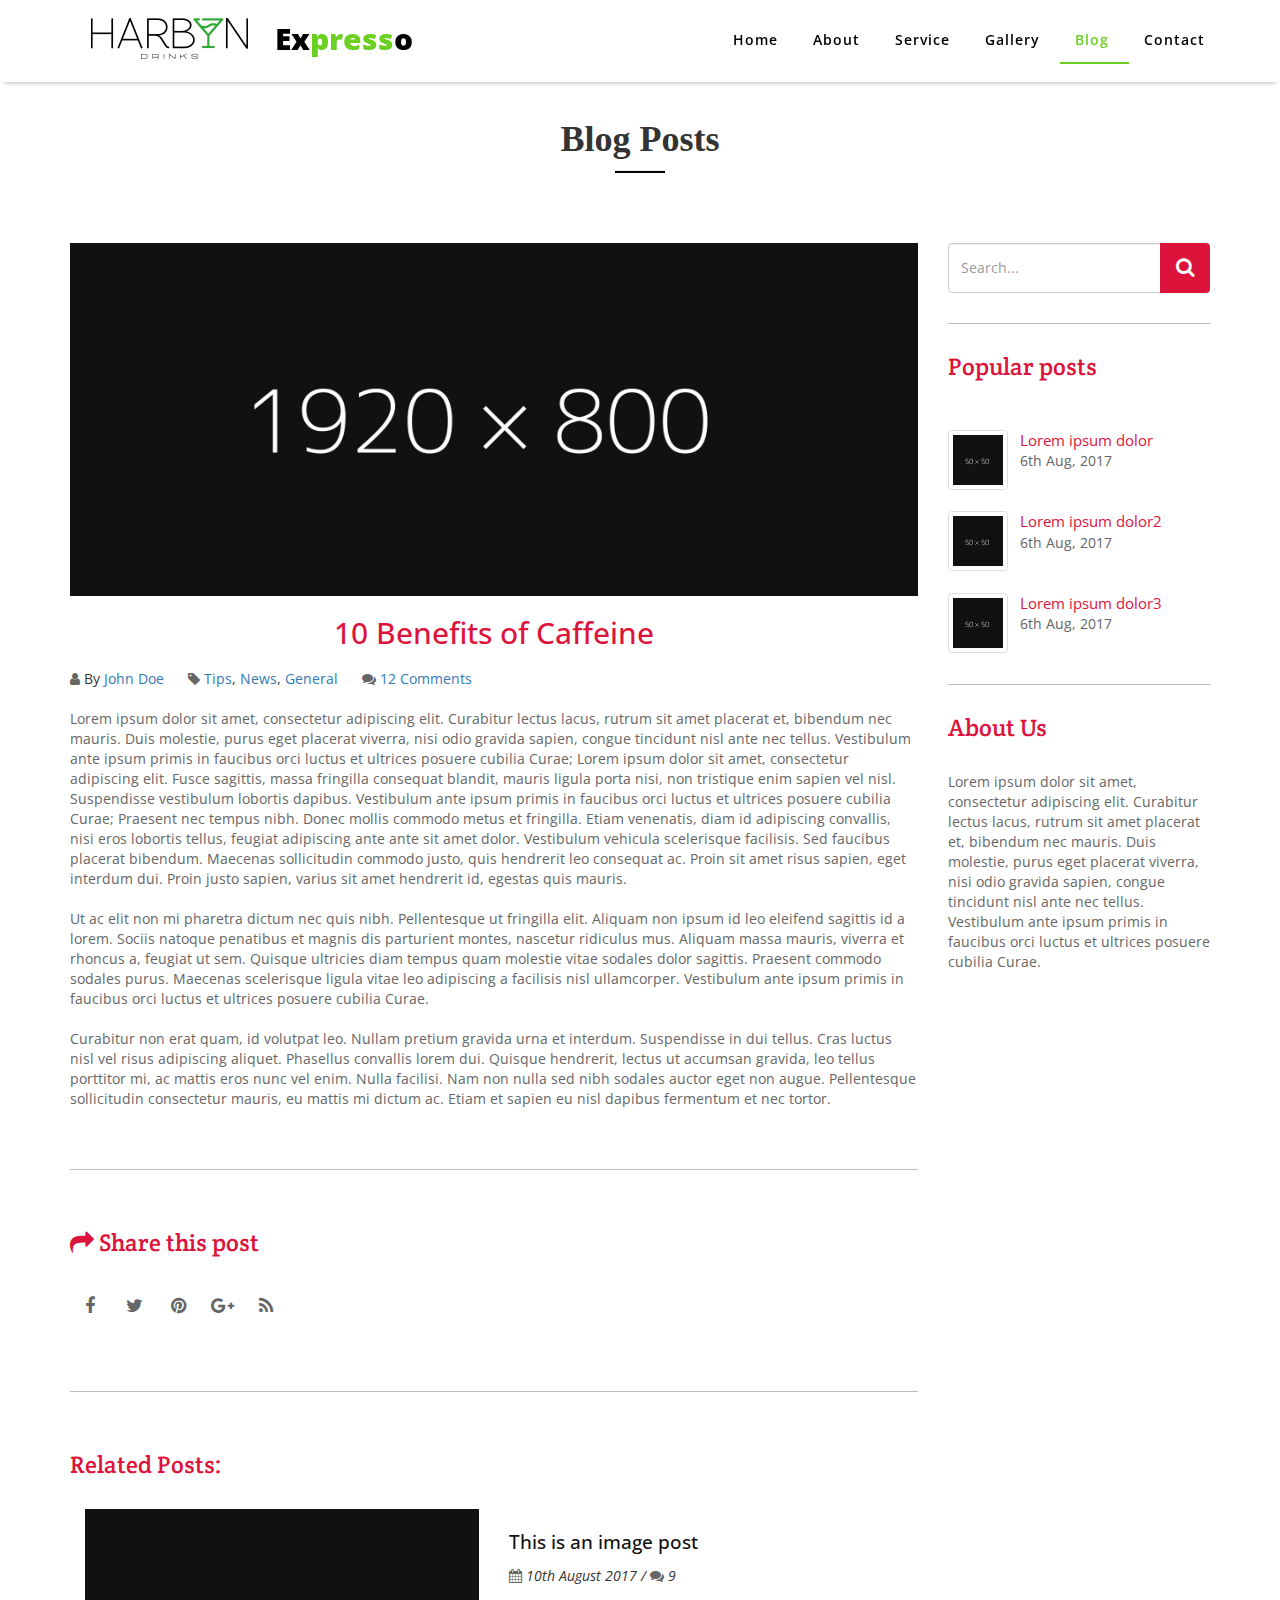
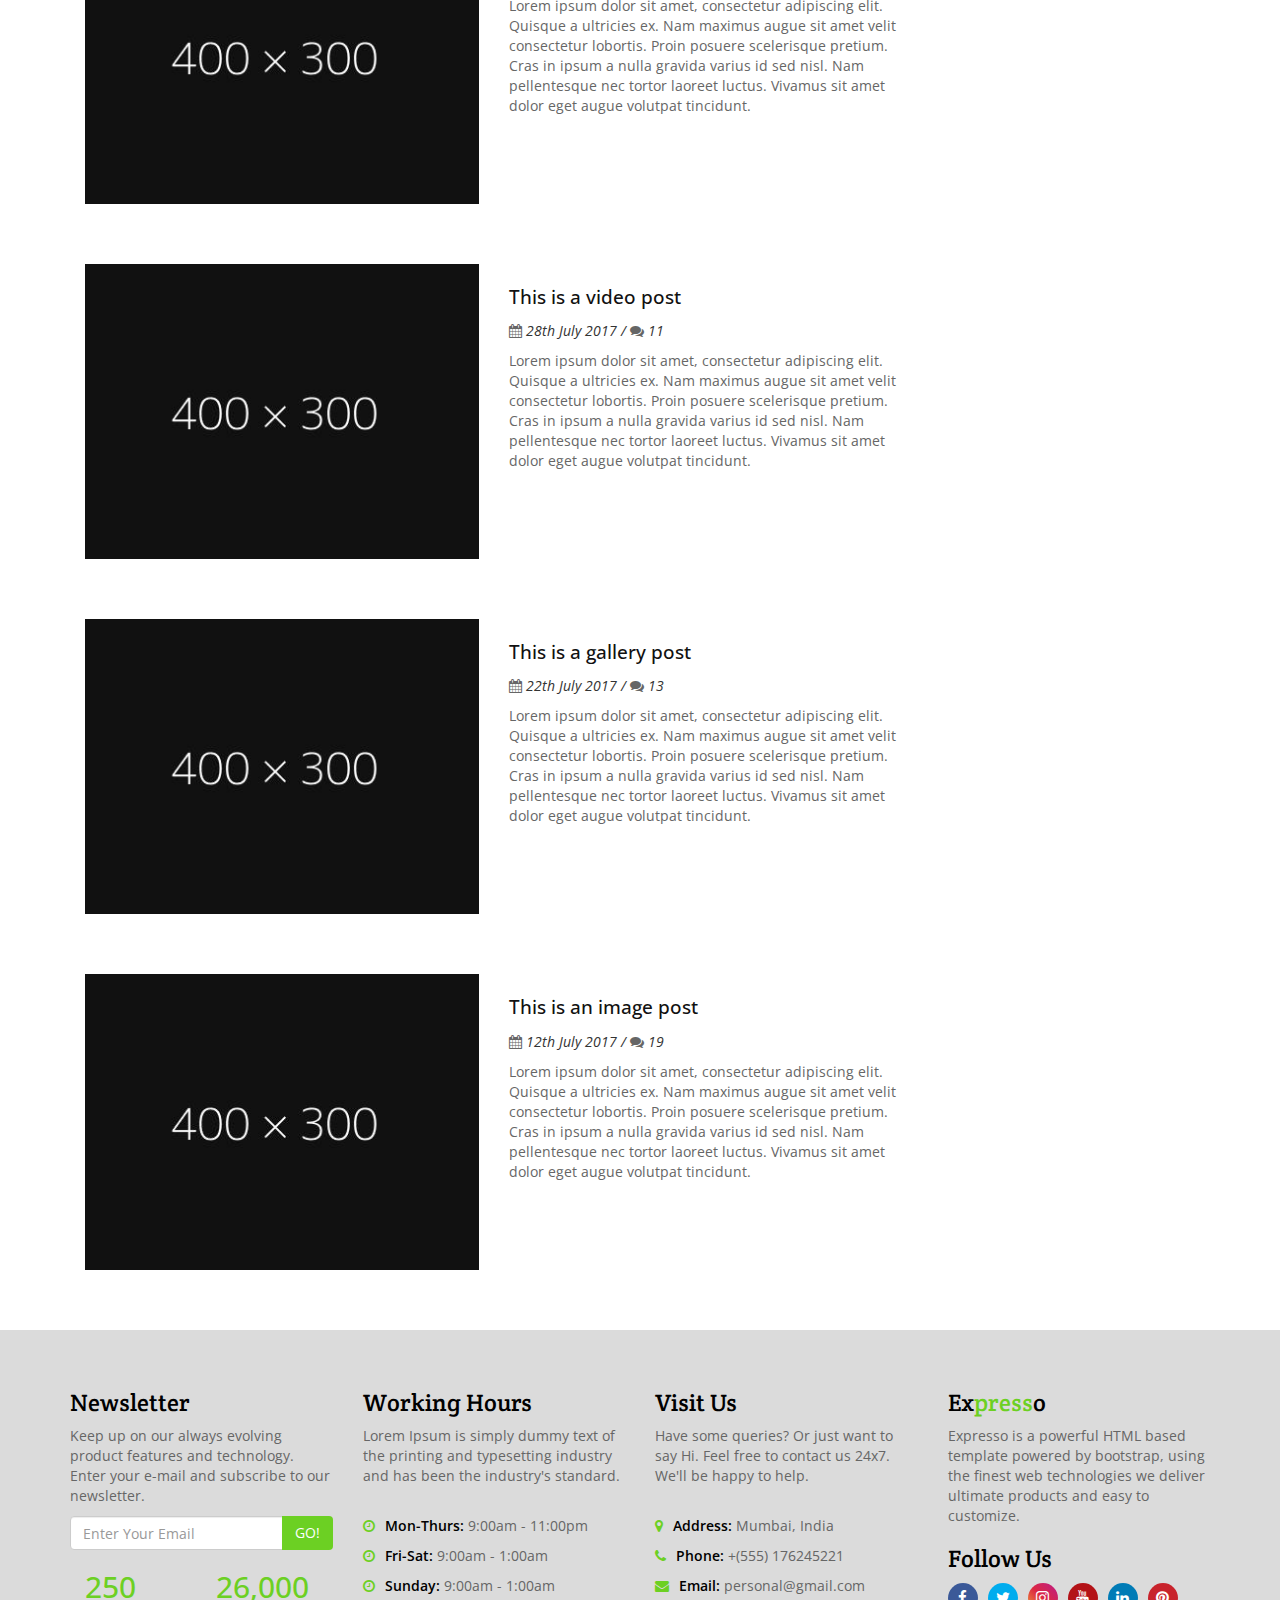
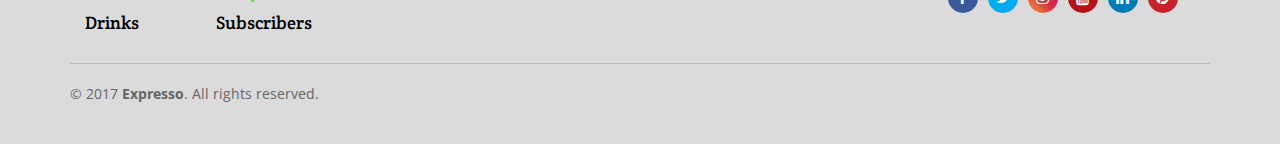
<file: single-post.html>
<!doctype html>
<html lang="en">
<head>
	<meta charset="utf-8">
	<meta name="viewport" content="width=device-width, initial-scale=1.0">
	<meta http-equiv="X-UA-Compatible" content="IE=edge">
	<meta name="description" content="Expresso - Responsive Onepage Cafe Template">
	<meta name="keywords" content="bootWeb, cafe, gallery, personal, developer, designer, onepage, clean, modern, expresso, web">
	<meta name="author" content="Mehul Prajapati">
	<meta name="apple-mobile-web-app-capable" content="yes">
    <!--
    ========================================================================
     EXCLUSIVE ON themeforest.net
    ~~~~~~~~~~~~~~~~~~~~~~~~~~~~~~~~~~~~~~~~~~~~~~~~~~~~~~~~~~~~~~~~~~~~~~~~
     Template Name   : Expresso - Cafe HTML Template
     Version         : 1.1
     Author          : bootweb
    ~~~~~~~~~~~~~~~~~~~~~~~~~~~~~~~~~~~~~~~~~~~~~~~~~~~~~~~~~~~~~~~~~~~~~~~~
     Copyright (c) 2017 - bootweb - https://themeforest.net/user/bootweb

    ========================================================================
    -->
	<title>Blog - Single Post</title>
	<!-- Favicon -->
    <link rel="shortcut icon" href="images/favicon.png" type="image/png">
    <link rel="apple-touch-icon-precomposed" href="images/favicon.png">
	<!-- Google Fonts -->
	<link href="https://fonts.googleapis.com/css?family=Open Sans:400,600,800%7CCrete+Round" rel="stylesheet">
	<!-- Bootstrap -->
	<link rel="stylesheet" href="vendor/bootstrap/css/bootstrap.min.css">	
	<!-- Font Awesome -->
	<link rel="stylesheet" type="text/css" href="vendor/font-awesome/css/font-awesome.min.css">
	<!-- Theme CSS -->
    <link id="pagestyle" rel="stylesheet" type="text/css" href="css/style.css">
    <link rel="stylesheet" type="text/css" href="css/single-post.css">
    <link rel="stylesheet" type="text/css" href="css/responsive.css">

</head>

<body>

    <!-- ========== NavBar ========== -->
	<nav id="nav" class="navbar custom-navbar navbar-fixed-top scroll">
		<div class="container">
			<!-- NAVBAR HEADER -->
			<div class="navbar-header">
				<button class="navbar-toggle" data-toggle="collapse" data-target=".navbar-collapse">
					<span class="icon icon-bar"></span>
					<span class="icon icon-bar"></span>
					<span class="icon icon-bar"></span>
				</button>
				<!-- lOGO TEXT HERE -->
				<a href="index.html" class="navbar-brand"><img src="images/logo.png" class="img-responsive" alt="image"> <p>Ex<span class="contrast">press</span>o</p></a>
			</div>
			<!-- NAVIGATION LINKS -->
			<div class="collapse navbar-collapse">
				<ul class="nav navbar-nav navbar-right">
					<li><a href="index.html#home">Home</a></li>
					<li><a href="index.html#about">About</a></li>
					<li><a href="index.html#service">Service</a></li>
					<li><a href="index.html#gallery">Gallery</a></li>
					<li><a href="index.html#blog" class="active">Blog</a></li>
					<li><a href="index.html#contact">Contact</a></li>
				</ul>
			</div>
		</div>
	</nav>
	<!-- ========== End Of NavBar ========== -->

    <!--=============== Blog ==============-->
	<div id="main-blog">
		<div class="heading">
			<h1>Blog Posts</h1>
			<hr>
		</div>
		<div class="container">
			<div class="row">
				<div class="col-md-9 col-sm-8">
					<img src="images/blog-post.jpg" alt="image" class="img-responsive">
					<h2>10 Benefits of Caffeine</h2>
					<div class="post-description">
						<span class="attr"><i class="fa fa-user"></i> By <a href="">John Doe</a> </span>
						<span class="attr"><i class="fa fa-tag"></i> <a href="">Tips</a>, <a href="">News</a>, <a href="">General</a> </span>
						<span class="attr"><i class="fa fa-comments"></i> <a href="">12 Comments</a></span>
					</div>
					<p class="content">Lorem ipsum dolor sit amet, consectetur adipiscing elit. Curabitur lectus lacus, rutrum sit amet placerat et, bibendum nec mauris. Duis molestie, purus eget placerat viverra, nisi odio gravida sapien, congue tincidunt nisl ante nec tellus. Vestibulum ante ipsum primis in faucibus orci luctus et ultrices posuere cubilia Curae; Lorem ipsum dolor sit amet, consectetur adipiscing elit. Fusce sagittis, massa fringilla consequat blandit, mauris ligula porta nisi, non tristique enim sapien vel nisl. Suspendisse vestibulum lobortis dapibus. Vestibulum ante ipsum primis in faucibus orci luctus et ultrices posuere cubilia Curae; Praesent nec tempus nibh. Donec mollis commodo metus et fringilla. Etiam venenatis, diam id adipiscing convallis, nisi eros lobortis tellus, feugiat adipiscing ante ante sit amet dolor. Vestibulum vehicula scelerisque facilisis. Sed faucibus placerat bibendum. Maecenas sollicitudin commodo justo, quis hendrerit leo consequat ac. Proin sit amet risus sapien, eget interdum dui. Proin justo sapien, varius sit amet hendrerit id, egestas quis mauris.</p>
					<p class="content">Ut ac elit non mi pharetra dictum nec quis nibh. Pellentesque ut fringilla elit. Aliquam non ipsum id leo eleifend sagittis id a lorem. Sociis natoque penatibus et magnis dis parturient montes, nascetur ridiculus mus. Aliquam massa mauris, viverra et rhoncus a, feugiat ut sem. Quisque ultricies diam tempus quam molestie vitae sodales dolor sagittis. Praesent commodo sodales purus. Maecenas scelerisque ligula vitae leo adipiscing a facilisis nisl ullamcorper. Vestibulum ante ipsum primis in faucibus orci luctus et ultrices posuere cubilia Curae.</p>
					<p class="content">Curabitur non erat quam, id volutpat leo. Nullam pretium gravida urna et interdum. Suspendisse in dui tellus. Cras luctus nisl vel risus adipiscing aliquet. Phasellus convallis lorem dui. Quisque hendrerit, lectus ut accumsan gravida, leo tellus porttitor mi, ac mattis eros nunc vel enim. Nulla facilisi. Nam non nulla sed nibh sodales auctor eget non augue. Pellentesque sollicitudin consectetur mauris, eu mattis mi dictum ac. Etiam et sapien eu nisl dapibus fermentum et nec tortor.</p>
					<div class="separator"></div>
					<h3 class="contrast"><i class="fa fa-share" aria-hidden="true"></i> Share this post</h3>
					<div class="share-social">
						<a href=""><i class="fa fa-facebook" aria-hidden="true"></i></a>
						<a href=""><i class="fa fa-twitter" aria-hidden="true"></i></a>
						<a href=""><i class="fa fa-pinterest" aria-hidden="true"></i></a>
						<a href=""><i class="fa fa-google-plus" aria-hidden="true"></i></a>
						<a href=""><i class="fa fa-rss" aria-hidden="true"></i></a>
					</div>
					<div class="separator"></div>
					<h3>Related Posts:</h3>
					<div class="row">
						<div class="col-sm-12 post-content">
							<div class="col-sm-6">
								<a href=""><img src="images/img-post.jpg" alt="image" class="img-responsive"></a>
							</div>
							<div class="col-sm-6">
								<a href="" class="related-post-headline">This is an image post</a>
								<span> <i class="fa fa-calendar"></i><i> 10th August 2017 / </i></span>
								<span> <i class="fa fa-comments"></i><i> 9 </i></span>
								<p class="rel-post-p">Lorem ipsum dolor sit amet, consectetur adipiscing elit. Quisque a ultricies ex. Nam maximus augue sit amet velit consectetur lobortis. Proin posuere scelerisque pretium. Cras in ipsum a nulla gravida varius id sed nisl. Nam pellentesque nec tortor laoreet luctus. Vivamus sit amet dolor eget augue volutpat tincidunt.</p>
							</div>
						</div>
						<div class="col-sm-12 post-content">
							<div class="col-sm-6">
								<a href=""><img src="images/video-post.jpg" alt="image" class="img-responsive"></a>
							</div>
							<div class="col-sm-6">
								<a href="" class="related-post-headline">This is a video post</a>
								<span> <i class="fa fa-calendar"></i><i> 28th July 2017 / </i></span>
								<span> <i class="fa fa-comments"></i><i> 11 </i></span>
								<p class="rel-post-p">Lorem ipsum dolor sit amet, consectetur adipiscing elit. Quisque a ultricies ex. Nam maximus augue sit amet velit consectetur lobortis. Proin posuere scelerisque pretium. Cras in ipsum a nulla gravida varius id sed nisl. Nam pellentesque nec tortor laoreet luctus. Vivamus sit amet dolor eget augue volutpat tincidunt.</p>
							</div>
						</div>

						<div class="col-sm-12 post-content">
							<div class="col-sm-6">
								<a href=""><img src="images/gallery-post.jpg" alt="image" class="img-responsive"></a>
							</div>
							<div class="col-sm-6">
								<a href="" class="related-post-headline">This is a gallery post</a>
								<span> <i class="fa fa-calendar"></i><i> 22th July 2017 / </i></span>
								<span> <i class="fa fa-comments"></i><i> 13 </i></span>
								<p class="rel-post-p">Lorem ipsum dolor sit amet, consectetur adipiscing elit. Quisque a ultricies ex. Nam maximus augue sit amet velit consectetur lobortis. Proin posuere scelerisque pretium. Cras in ipsum a nulla gravida varius id sed nisl. Nam pellentesque nec tortor laoreet luctus. Vivamus sit amet dolor eget augue volutpat tincidunt.</p>
							</div>
						</div>
						<div class="col-sm-12 post-content">
							<div class="col-sm-6">
								<a href=""><img src="images/img-post2.jpg" alt="image" class="img-responsive"></a>
							</div>
							<div class="col-sm-6">
								<a href="" class="related-post-headline">This is an image post</a>
								<span> <i class="fa fa-calendar"></i><i> 12th July 2017 / </i></span>
								<span> <i class="fa fa-comments"></i><i> 19 </i></span>
								<p class="rel-post-p">Lorem ipsum dolor sit amet, consectetur adipiscing elit. Quisque a ultricies ex. Nam maximus augue sit amet velit consectetur lobortis. Proin posuere scelerisque pretium. Cras in ipsum a nulla gravida varius id sed nisl. Nam pellentesque nec tortor laoreet luctus. Vivamus sit amet dolor eget augue volutpat tincidunt.</p>
							</div>
						</div>
					</div>
				</div>
				<div class="col-md-3 col-sm-4">
				    <form id="search-form" method="post" action="#">
						<div class="input-group">
							<input placeholder="Search..." class="form-control" type="text">
							<span class="input-group-btn">
								<button type="submit" class="btn news-btn"><i class="fa fa-search" aria-hidden="true"></i></button>
							</span>
						</div>
					</form>
					<div class="separator3"></div>
					<h3>Popular posts</h3>
					<div class="single-smallpost">
						<div class="post-image">
							<div class="img-thumbnail">
								<a href="">
									<img src="images/smallpost1.jpg" alt="image">
								</a>
							</div>
						</div>
						<div class="post-info">
							<a href="">Lorem ipsum dolor</a>
							<div class="post-date">
								6th Aug, 2017
							</div>
						</div>
					</div>
					<div class="single-smallpost">
						<div class="post-image">
							<div class="img-thumbnail">
								<a href="">
									<img src="images/smallpost2.jpg" alt="image">
								</a>
							</div>
						</div>
						<div class="post-info">
							<a href="">Lorem ipsum dolor2</a>
							<div class="post-date">
								6th Aug, 2017
							</div>
						</div>
					</div>
					<div class="single-smallpost">
						<div class="post-image">
							<div class="img-thumbnail">
								<a href="">
									<img src="images/smallpost3.jpg" alt="image">
								</a>
							</div>
						</div>
						<div class="post-info">
							<a href="">Lorem ipsum dolor3</a>
							<div class="post-date">
								6th Aug, 2017
							</div>
						</div>
					</div>
					<div class="separator3"></div>
					<h3>About Us</h3>
					<p class="mb-50">Lorem ipsum dolor sit amet, consectetur adipiscing elit. Curabitur lectus lacus, rutrum sit amet placerat et, bibendum nec mauris. Duis molestie, purus eget placerat viverra, nisi odio gravida sapien, congue tincidunt nisl ante nec tellus. Vestibulum ante ipsum primis in faucibus orci luctus et ultrices posuere cubilia Curae.</p>
				</div>
			</div>
		</div>
	</div>
	<!--=============== End Of Blog ===============-->

	<!--=============== Footer ==============-->
	<footer>
		<div class="container">
			<div class="row">
				<div class="col-xs-12 col-md-3 col-lg-3 single-footer">
					<h3>Newsletter</h3>
					<p>Keep up on our always evolving product features and technology. Enter your e-mail and subscribe to our newsletter.</p>
					<form id="news-form" method="post" action="#">
						<div class="input-group">
							<input placeholder="Enter Your Email" class="form-control" type="text" required>
							<span class="input-group-btn">
								<button type="submit" class="btn news-btn">GO!</button>
							</span>
						</div>
					</form>
					<div class="col-xs-6 col-sm-6 col-md-6">
						<h2 class="counter contrast">250</h2>
						<h4>Drinks</h4>
					</div>
					<div class="col-xs-6 col-sm-6 col-md-6">
						<h2 class="counter contrast">26,000</h2>
						<h4>Subscribers</h4>
					</div>
				</div>
				<div class="col-xs-12 col-md-3 col-lg-3 single-footer">
					<h3>Working Hours</h3>
					<p>Lorem Ipsum is simply dummy text of the printing and typesetting industry and has been the industry's standard.</p><br> <!-- Edit description -->
					<p><i class="fa fa-clock-o"></i> <span>Mon-Thurs:</span> 9:00am - 11:00pm</p>
					<p><i class="fa fa-clock-o"></i> <span>Fri-Sat:</span> 9:00am - 1:00am</p>
					<p><i class="fa fa-clock-o"></i> <span>Sunday:</span> 9:00am - 1:00am</p>
				</div>
				<div class="col-xs-12 col-md-3 col-lg-3 single-footer">
					<h3>Visit Us</h3>
					<p>Have some queries? Or just want to say Hi. Feel free to contact us 24x7. We'll be happy to help.</p><br> <!-- Edit description -->
					<p><i class="fa fa-map-marker" aria-hidden="true"></i> <span>Address:</span> Mumbai, India</p><!-- Edit -->
					<p><i class="fa fa-phone" aria-hidden="true"></i> <span>Phone:</span> +(555) 176245221</p><!-- Edit -->
					<p><i class="fa fa-envelope" aria-hidden="true"></i> <span>Email:</span> personal@gmail.com</p><!-- Edit -->
				</div>
				<div class="col-xs-12 col-md-3 col-lg-3 single-footer">
					<h3><a href="#">Ex<span class="contrast">press</span>o</a></h3>
					<p class="mb-20">Expresso is a powerful HTML based template powered by bootstrap, using the finest web technologies we deliver ultimate products and easy to customize. </p><!-- Edit description -->
					<h3>Follow Us</h3>
					<a href="#" class="facebook-tooltip"><i class="fa fa-facebook"></i><span class="facebook-text">Facebook</span></a>
					<a href="#" class="twitter-tooltip"><i class="fa fa-twitter"></i><span class="twitter-text">Twitter</span></a>
					<a href="#" class="instagram-tooltip"><i class="fa fa-instagram"></i><span class="instagram-text">Instagram</span></a>
					<a href="#" class="youtube-tooltip"><i class="fa fa-youtube"></i><span class="youtube-text">YouTube</span></a>
					<a href="#" class="linkedin-tooltip"><i class="fa fa-linkedin"></i><span class="linkedin-text">LinkedIn</span></a>
					<a href="#" class="pinterest-tooltip"><i class="fa fa-pinterest"></i><span class="pinterest-text">Pinterest</span></a>
				</div>
			</div>
			<div class="separator"></div>
			<div class="copyright">  
				<p>&copy; 2017 <strong>Expresso</strong>. All rights reserved.</p>
			</div>
		</div>
	</footer>
	<!--=============== End Of Footer ===============-->

	<!-- ========== Scroll to Top ========== -->
	<div id="scroll-up">
		<i class="fa fa-arrow-circle-up"></i>
	</div>
	<!-- ========== End of Scroll to Top ========== -->

	<!-- jQuery -->
    <script src="vendor/jquery/jquery-2.1.4.min.js"></script>
	<!-- Bootstrap -->
	<script src="vendor/bootstrap/js/bootstrap.min.js"></script>
	<!-- Scroll up -->
	<script src="js/scroll-up.js"></script>

</body>
</html>
</file>
<file: css/style.css>
/*
===========================================================================
 EXCLUSIVE ON themeforest.net
~~~~~~~~~~~~~~~~~~~~~~~~~~~~~~~~~~~~~~~~~~~~~~~~~~~~~~~~~~~~~~~~~~~~~~~~~~~
 Template Name   : Expresso - Cafe HTML Template
 Version         : 1.1
 Author          : bootWeb
~~~~~~~~~~~~~~~~~~~~~~~~~~~~~~~~~~~~~~~~~~~~~~~~~~~~~~~~~~~~~~~~~~~~~~~~~~~
 Copyright (c) 2017 - bootWeb - https://themeforest.net/user/bootweb
===========================================================================
*/

/*================================================
            Table of contents  
==================================================
 
1. General
2. Preloader
3. NavBar
4. Home
5. About
6. Service
7. Marketing
8. Gallery
9. Review
10. Blog
11. Contact
12. Clients
13. Scroll up
14. Footer

====================================================
            End table content 
===================================================*/

/* General */
html, body {
  min-height: 100%;
  overflow-x: hidden;
  font-family: 'Open Sans', sans-serif;
}
.contrast {
  color: #6cd023;
}
.heading {
  padding: 60px 0px;
  text-align: center;
  overflow: hidden;
}
.heading h1 {
  margin-top: 0px;
  margin-bottom: 10px;
  font-family: 'Courgette', cursive;
  font-weight: bold;
}
hr {
  height: 2px !important;
  width: 50px;
  position: relative;
  text-align: center;
  margin: 10px auto;
  background-color: #000;
}
.subtitle {
  text-align: center;
  font-size: 20px;
  font-family: 'Courgette', cursive;
  margin: 10px 0px;
  font-weight: bold;
}
h3 {
  font-family: 'Crete Round', serif;
  font-weight: 500;
}
p{
  color: #666;
}

/* Preloader */
.preloader {
  position: fixed;
  width: 100%;
  height: 100%;
  left: 0;
  top: 0;
  background-color: #fff;
  z-index: 9999999;
}
.preloader .spinner {
  position: absolute;
  top: 50%;
  left: 50%;
  margin-left: -20px;
  margin-top: -20px;
}
.spinner {
  margin: 100px auto;
  width: 50px;
  height: 40px;
  text-align: center;
  font-size: 10px;
}
.spinner > div {
  background-color: #6cd023;
  height: 100%;
  width: 6px;
  display: inline-block;
  -webkit-animation: sk-stretchdelay 1.2s infinite ease-in-out;
  animation: sk-stretchdelay 1.2s infinite ease-in-out;
}
.spinner .rect2 {
  -webkit-animation-delay: -1.1s;
  animation-delay: -1.1s;
}
.spinner .rect3 {
  -webkit-animation-delay: -1.0s;
  animation-delay: -1.0s;
}
.spinner .rect4 {
  -webkit-animation-delay: -0.9s;
  animation-delay: -0.9s;
}
.spinner .rect5 {
  -webkit-animation-delay: -0.8s;
  animation-delay: -0.8s;
}
@-webkit-keyframes sk-stretchdelay {
  0%, 40%, 100% { -webkit-transform: scaleY(0.4) }  
  20% { -webkit-transform: scaleY(1.0) }
}
@keyframes sk-stretchdelay {
  0%, 40%, 100% { 
    transform: scaleY(0.4);
    -webkit-transform: scaleY(0.4);
  }  20% { 
    transform: scaleY(1.0);
    -webkit-transform: scaleY(1.0);
  }
}

/* NavBar */
.custom-navbar {
  border: none;
  margin-bottom: 0;
  background-color: transparent;
  padding: 5px 0px;
  -webkit-transition: all .5s ease-in-out;
  -moz-transition: all .5s ease-in-out;
  transition: all .5s ease-in-out;
}
.scroll {
  background-color: #fff;
  box-shadow: 0 5px 5px -5px rgba(0,0,0,0.4);
}
.custom-navbar .navbar-brand {
  position: absolute;
  top: 3px; 
}
.custom-navbar .navbar-brand img,
.custom-navbar .navbar-brand p {
  display: inline-block;
  vertical-align: bottom;
}
.custom-navbar .navbar-brand p {
  font-size: 30px !important;
  color: #fff;
  font-weight: 800;
}
.custom-navbar .nav li a {
  font-size: 14px;
  line-height: 1;
  color: #fff;
  padding-right: 20px;
  letter-spacing: 1px;
  font-weight: 600;
}
.scroll .navbar-brand p {
  color: #000 !important;
}
.scroll .nav li a {
  color: #000 !important;
}
.custom-navbar .navbar-nav > li > a:hover,
.custom-navbar .navbar-nav > li > a:focus {
  background-color: transparent;
  color: #6cd023 !important;
}
.custom-navbar .navbar-nav > li > a.active {
  background-color: transparent;
  color: #6cd023 !important;
  border-bottom: 2px solid #6cd023;
}
.custom-navbar .navbar-toggle {
  border: none;
  padding-top: 10px;
}
.custom-navbar .navbar-toggle {
  background-color: transparent;
}
.custom-navbar .navbar-toggle .icon-bar {
  background: #6cd023;
  border-color: transparent;
}

/* Home */
#home {
  position: relative;
  height: 100%;
  background-size: cover;
  z-index: 1;
  background-position: center;
}
#home .text {
  position: absolute;
  width: 100%;
  text-align: center;
  top: 25%;
  padding: 10px;
}
#home h1 {
  color: #fff;
}
#home h3 {
  color: #fff;
  font-family: 'Courgette', cursive;
}
#home img {
  margin: 20px auto 30px auto;
}
.bouncing-icon {
  position: absolute;
  left: 50%;
  margin-left: -25px;
  bottom: 60px;
  width: 50px;
  -webkit-animation: 3s ease 0s normal none infinite running bounce;
  animation: 3s ease 0s normal none infinite running bounce;
  color: #fff;
  font-size: 40px;
  text-align: center;
  -webkit-transition: all 0.4s ease 0s;
  transition: all 0.4s ease 0s;
}
.bouncing-icon:hover {
  background: none;
  color: #6cd023;
}

/* About */
#about img {
  width: 450px;
  margin: auto;
  margin-bottom: 60px;
  box-shadow: 0 0 20px #ddd;
  -webkit-box-shadow: 0 0 20px #ddd;
  -moz-box-shadow: 0 0 20px #ddd;
}
#about p {
  margin-top: 30px;
  font-size: 16px;
  text-align: left;
  line-height: 28px;
}
#about .downloadmenu {
  margin: 30px 0px 30px 0px;
}
#about .downloadmenu-btn {
  cursor: pointer;
  font-size: 16px;
  text-align: center;
  font-weight: bold;
  padding: 12px 30px;
  color: #fff;
  background-color: #6cd023;
  border-radius: 30px;
}
#about .downloadmenu-btn:hover {
  box-shadow: 0 4px 12px rgba(0, 0, 0, 0.25);
  text-decoration: none;
}
#about .seegallery {
  margin: 30px 0px 60px 0px;
}
#about .seegallery-btn {
  cursor: pointer;
  font-size: 16px;
  text-align: center;
  font-weight: bold;
  padding: 12px 30px;
  color: #000;
  background-color: transparent;
  border: 2px solid #6cd023;
  border-radius: 30px;
}
#about .seegallery-btn:hover {
  color: #fff;
  background-color: #6cd023;
  box-shadow: 0 4px 12px rgba(0, 0, 0, 0.25);
  text-decoration: none;
  -webkit-transition: all 500ms linear;
  -moz-transition: all 500ms linear;
  transition: all 500ms linear;
}

/* Service */
.service-bg {
  background-color: #f5f5f5;
}
#service .back {
  position: relative;
  background-color: #fff;
  padding: 30px 15px;
  margin-bottom: 60px;
  text-align: center;
  box-shadow: 0 4px 12px rgba(0, 0, 0, 0.1);
}
#service .back img {
  height: 45px;
  margin: auto;
}
#service .subtitle {
  margin: 15px 0px 10px 0px;
}
#service p {
  font-size: 15px;
  text-align: center;
}
#service .fa {
  color: #fff;
  background-color: #a9a9a9;
  height: 60px;
  width: 60px;
  text-align: center;
  border-radius: 50%;
  line-height: 60px;
}
#service .back:hover {
  box-shadow: 0px 0px 10px #6cd023;
}
#service .back:hover .fa {
  background-color: #6cd023;
}
.single-drink {
  box-shadow: 0 0 30px rgba(0, 0, 0, 0.13);
  margin-bottom: 60px;
}
.frame {
  height: 100%;
  width: 100%;
  overflow: hidden;
}
.single-drink .subtitle {
  margin-top: 20px;
}
.single-drink p {
  font-size: 15px;
  padding: 0px 20px 20px 20px;
}
.single-drink img {
  margin: auto;
  transition: all 0.5s ease-in-out;
  -webkit-transition: all 0.5s ease-in-out;
  -moz-transition: all 0.5s ease-in-out;
}
.single-drink img:hover {
  cursor: pointer;
  transform: scale(1.3);
  -ms-transform: scale(1.3);
  -moz-transform: scale(1.3);
  -webkit-transform: scale(1.3);
}

/* Marketing */
#marketing {
  background: #111 url(../images/marketing.jpg) no-repeat;
  background-attachment: fixed;
  background-size: cover;
  position: relative;
  z-index: 1;
  padding: 100px 0px;
}
#marketing h1 {
  margin: 0;
  font-family: 'Courgette', cursive;
  font-style: italic;
  font-weight: bold;
}
#marketing h1,
#marketing p {
  text-align: center;
  color: #fff;
}
#marketing p {
  margin-top: 30px;
  line-height: 28px;
}

/* Gallery */
#gallery {
  padding-bottom: 25px;
}
#gallery .mix {
  display: none;
}
#gallery ul.gallery-list {
  list-style: outside none none;
  margin-bottom: 60px;
  padding: 0;
}
#gallery ul.gallery-list li {
  cursor: pointer;
  display: inline-block;
  padding: 8px 20px;
  font-size: 14px;
  font-weight: 600;
}
#gallery ul.gallery-list li:hover {
  color: #6cd023;
}
#gallery .active {
  background-color: #6cd023;
  color: #fff !important;
  border-radius: 5px;
}
#gallery .active:hover {
  box-shadow: 0 4px 12px rgba(0, 0, 0, 0.2);
  -moz-box-shadow: 0 4px 12px rgba(0, 0, 0, 0.2);
  -webkit-box-shadow: 0 4px 12px rgba(0, 0, 0, 0.2);
}
#gallery .gallery-item {
  margin-bottom: 35px;
  position: relative;
  overflow: hidden;
  box-shadow: 0 7px 16px 0 rgba(50, 50, 50, 0.2);
  -moz-box-shadow: 0 7px 16px 0 rgba(50, 50, 50, 0.2);
  -webkit-box-shadow: 0 7px 16px 0 rgba(50, 50, 50, 0.2);
}
#gallery .gallery-item img {
  margin: auto;
  width: 100%;
  height: 100%;
  transition: all 0.5s ease-in-out;
  -webkit-transition: all 0.5s ease-in-out;
  -moz-transition: all 0.5s ease-in-out;
}
#gallery .overlay {
  background-color: #000;
  position: absolute;
  top: 0;
  left: 0;
  width: 100%;
  height: 100%;
  opacity: 0;
  transition: 0.5s ease-out;
  -ms-transition: 0.5s ease-out;
  -moz-transition: 0.5s ease-out;
  -webkit-transition: 0.5s ease-out;
}
#gallery .gallery-item:hover img {
  transform: scale(1.2);
  -ms-transform: scale(1.2);
  -moz-transform: scale(1.2);
  -webkit-transform: scale(1.2);
} 
#gallery .gallery-item:hover .overlay {
  opacity: 0.8;
}
#gallery .gallery-item:hover img {
  transform: scale(1.2);
  -ms-transform: scale(1.2);
  -moz-transform: scale(1.2);
  -webkit-transform: scale(1.2);
} 
#gallery .work-table {
  display: table;
  width: 100%;
  height: 100%;
  text-align: center;
}
#gallery .table-cell {
  display: table-cell;
  vertical-align: middle;
}
#gallery h3 {
  color: #fff;
  margin-top: 0;
  margin-bottom: 25px;
}
#gallery a {
  font-size: 16px;
  background-color: #ff0000;
  color: #fff;
  border-radius: 5px;
  padding: 8px 16px;
  text-decoration: none;
  outline: none;
}
#gallery a:hover {
  text-decoration: none;
}

/* Review */
#review {
  padding-bottom: 60px;
  background-color: #f5f5f5;
}
#review .single-review {
  position: relative;
  text-align: center;
  background-color: #fff;
  padding: 40px 20px;
  border-radius: 10px;
  box-shadow: 0 0 20px #ddd;
  -webkit-box-shadow: 0 0 20px #ddd;
  -moz-box-shadow: 0 0 20px #ddd;
}
#review img {
  max-width: 120px;
  border: 2px solid #6cd023;
  border-radius: 50%;
  margin: auto;
}
#review .subtitle {
  margin-top: 20px;
  margin-bottom: 5px;
}
#review p.stars {
  text-align: center;
  margin-bottom: 8px;
}
#review p.stars .fa {
  margin: auto 3px;
  color: #ffc814;
}
#review p.description {
  text-align: left;
  font-size: 14px;
}
#review p.name {
  text-align: center;
  font-style: italic;
  color: #000;
  font-weight: 600;
}
.owl-theme .owl-nav {
  margin-top: 10px;
  text-align: center;
  -webkit-tap-highlight-color: transparent; 
}
.owl-theme .owl-nav [class*='owl-'] {
  color: #FFF;
  font-size: 14px;
  margin: 5px;
  padding: 4px 7px;
  background: #D6D6D6;
  display: inline-block;
  cursor: pointer;
  border-radius: 3px; 
}
.owl-theme .owl-nav [class*='owl-']:hover {
  background: #869791;
  color: #FFF;
  text-decoration: none; 
}
.owl-theme .owl-nav .disabled {
  opacity: 0.5;
  cursor: default; 
}
.owl-theme .owl-nav.disabled + .owl-dots {
  margin-top: 10px; 
}
.owl-theme .owl-dots {
  text-align: center;
  -webkit-tap-highlight-color: transparent; 
}
.owl-theme .owl-dots .owl-dot {
  display: inline-block;
  zoom: 1;
  *display: inline; 
}
.owl-theme .owl-dots .owl-dot span {
  width: 10px;
  height: 10px;
  margin: 5px 7px;
  background: #D6D6D6;
  display: block;
  -webkit-backface-visibility: visible;
  transition: opacity 200ms ease;
  border-radius: 30px; 
}
.owl-theme .owl-dots .owl-dot.active span, .owl-theme .owl-dots .owl-dot:hover span {
  background: #6cd023;
}

/* Blog */
#blog .single-blog {
  background: #fff;
  box-shadow: 0 0 30px rgba(0, 0, 0, 0.13);
  margin-bottom: 60px;
  padding-bottom: 30px;
}
#blog .single-blog img {
  width: 400px;
  height: 220px;
  margin: auto;
  margin-bottom: 20px;
}
#blog .post-description,
#blog .post-description .fa {
  color: #8d8d8d;
  text-align: left;
}
#blog .post-description .fa {
  padding-left: 20px;
}
#blog .single-blog .subtitle {
  text-align: left;
  padding-left: 20px;
  margin-top: 10px;
}
#blog .single-blog p {
  text-align: left;
  font-size: 15px;
  padding: 0px 20px 10px 20px;
}
#blog .blog-btn {
  font-size: 15px;
  padding: 8px 16px;
  color: #fff;
  background-color: #6cd023;
  border-radius: 5px;
}
#blog .blog-btn:hover {
  box-shadow: 0 4px 12px rgba(0, 0, 0, 0.25);
  text-decoration: none;
}

/* Contact */
.contact-bg {
  background-color: #f5f5f5;
}
.contact-bg h3 {
  margin-top: 0;
  margin-bottom: 30px;
}
.contact-text {
  background-color: #fff;
  border: 1px solid #bbb;
  color: #111;
  font-size: 14px;
  height: 45px;
  width: 100%;
  padding-left: 14px;
}
.contact-message {
  background-color: #fff;
  border: 1px solid #bbb;
  color: #111;
  font-size: 14px;
  height: 150px;
  width: 100%;
  padding: 14px;
}
.contact-text:focus,
.contact-message:focus {
  border: 1px solid #4d90fe;
}
#contact .send-btn {
  background-color: #6cd023;
  color: #fff;
  font-size: 16px;
  font-weight: bold;
  padding: 12px 20px;
  margin-bottom: 60px;
  border-radius: 5px;
  border: none;
  float: left;
}
#contact .send-btn:hover {
  box-shadow: 0 4px 12px rgba(0, 0, 0, 0.25);
}
.contact-content {
  margin-top: 100px;
}
.contact-content-p {
  color: #666;
  text-decoration: underline;
}
#map {
  width: 100%;
  height: 450px;
  margin-bottom: 60px;
}
.mb-60 {
  margin-bottom: 60px;
}
.mt-20 {
  margin-top: 20px;
}
.mb-20 {
  margin-bottom: 20px;
}
.mb-10 {
  margin-bottom: 10px
}

/* Clients */
#partners img {
  background-color: #fff;
  max-width: 180px;
  padding: 60px 30px;
  margin: auto;
}

/* Scroll up */
#scroll-up {
  position: fixed;
  bottom: 30px;
  right: 30px;
  background-color: #a9a9a9; 
  border-radius: 4px;
  width: 40px;
  height: 40px;
  color: #fff;
  cursor: pointer;
  float: right;
  font-size: 22px;
  line-height: 35px;
  text-align: center;
  z-index: 9;
}
#scroll-up:hover {
  background-color: #6cd023;
  box-shadow: 0 4px 12px rgba(0, 0, 0, 0.25);
  -webkit-transition: all 500ms linear;
  -moz-transition: all 500ms linear;
  transition: all 500ms linear;
}

/* Footer */
footer {
  background: #dbdbdb;
  height: auto;
  width: 100%;
  padding-top: 60px;
}
footer a,
footer h3,
footer h4 {
  color: #000;
}
footer h3 {
  margin-top: 0;
}
.mb-20 {
  margin-bottom: 20px;
}
footer a:hover {
  color: #000;
  text-decoration: none;
}
footer p {
  text-align: left;
  color: #666;
}
footer p span {
  color: #000;
  font-weight: 600;
}
footer h4 {
  font-family: 'Crete Round', serif;
  font-weight: 500;
}
.single-footer {
  padding-bottom: 20px;
}
footer .fa {
  color: #6cd023;
  margin-right: 6px;
}
footer .fa-facebook {
  background-color: #3B5998;
  color: #fff;
  width: 30px;
  height: 30px;
  line-height: 30px;
  text-align: center;
  font-size: 15px;
  border-radius: 50%;
}
footer .fa-twitter {
  background-color: #00ACEE;
  color: #fff;
  width: 30px;
  height: 30px;
  line-height: 30px;
  text-align: center;
  font-size: 15px;
  border-radius: 50%;
}
footer .fa-linkedin {
  background-color: #007bb6;
  color: #fff;
  width: 30px;
  height: 30px;
  line-height: 30px;
  text-align: center;
  font-size: 15px;
  border-radius: 50%;
}
footer .fa-youtube {
  background-color: #b31217;
  color: #fff;
  width: 30px;
  height: 30px;
  line-height: 30px;
  text-align: center;
  font-size: 15px;
  border-radius: 50%;
}
footer .fa-instagram {
  background: #f09433; 
  background: -moz-linear-gradient(45deg, #f09433 0%, #e6683c 25%, #dc2743 50%, #cc2366 75%, #bc1888 100%); 
  background: -webkit-linear-gradient(45deg, #f09433 0%,#e6683c 25%,#dc2743 50%,#cc2366 75%,#bc1888 100%); 
  background: linear-gradient(45deg, #f09433 0%,#e6683c 25%,#dc2743 50%,#cc2366 75%,#bc1888 100%); 
  filter: progid:DXImageTransform.Microsoft.gradient( startColorstr='#f09433', endColorstr='#bc1888',GradientType=1 );
  color: #fff;
  width: 30px;
  height: 30px;
  line-height: 30px;
  text-align: center;
  font-size: 15px;
  border-radius: 50%;
}
footer .fa-pinterest {
  background-color: #C8232C;
  color: #fff;
  width: 30px;
  height: 30px;
  line-height: 30px;
  text-align: center;
  font-size: 15px;
  border-radius: 50%;
}
footer .fa-flickr {
  background-color: #FF0084;
}
.facebook-tooltip, .twitter-tooltip, .linkedin-tooltip, .instagram-tooltip, .youtube-tooltip, .pinterest-tooltip {
  position: relative;
}
.facebook-text, .twitter-text, .linkedin-text, .instagram-text, .youtube-text, .pinterest-text {
  visibility: hidden;
  background-color: #222;
  color: #fff;
  font-size: 12px;
  padding: 0px 5px;
  position: absolute;
  top: 140%;
  left: 0%;
}
.facebook-tooltip:hover .facebook-text {
  visibility: visible;
}
.twitter-tooltip:hover .twitter-text {
  visibility: visible;
}
.google-tooltip:hover .google-text {
  visibility: visible;
}
.linkedin-tooltip:hover .linkedin-text {
  visibility: visible;
}
.instagram-tooltip:hover .instagram-text {
  visibility: visible;
}
.youtube-tooltip:hover .youtube-text {
  visibility: visible;
}
.pinterest-tooltip:hover .pinterest-text {
  visibility: visible;
}
.news-btn {
  background-color: #6cd023;
  color: #fff;
}
.news-btn:hover {
  opacity: 0.8;
  color: #fff;
}
.separator {
  height: 1.5px;
  width: 100%;
  background: #bbb;
}
footer .copyright {
  margin: 20px 0px 40px 0px;
}
</file>
<file: css/single-post.css>
/*
===========================================================================
 EXCLUSIVE ON themeforest.net
~~~~~~~~~~~~~~~~~~~~~~~~~~~~~~~~~~~~~~~~~~~~~~~~~~~~~~~~~~~~~~~~~~~~~~~~~~~
 Template Name   : Expresso - Cafe HTML Template
 Version         : 1.1
 Author          : bootWeb
~~~~~~~~~~~~~~~~~~~~~~~~~~~~~~~~~~~~~~~~~~~~~~~~~~~~~~~~~~~~~~~~~~~~~~~~~~~
 Copyright (c) 2017 - bootWeb - https://themeforest.net/user/bootweb
===========================================================================
*/

/*-------------------------------------------------------*/
  /* Single Post */
/*-------------------------------------------------------*/
#main-blog {
	margin-top: 60px;
	font-family: 'Open Sans', sans-serif;
}
#main-blog h2 {
	color: #dc143c;
	text-align: center;
	margin-bottom: 20px;
}
#main-blog h3 {
	margin-bottom: 30px;
	color: #dc143c;
}
#main-blog p.content {
	margin-top: 20px;
}
#main-blog span.attr {
	margin-right: 20px;
}
#main-blog span .fa {
	color: #666;
}
#main-blog .form-control {
	height: 50px;
}
#main-blog .news-btn {
	background-color: #dc143c;
	height: 50px;
	width: 50px;
}
#main-blog button .fa {
	font-size: 20px;
	color: #fff;
}
#main-blog .separator {
	height: 1px;
	margin: 60px 0px;
	background-color: #bbb;
}
.separator2 {
	height: 1px;
	margin: 0px 0px 60px 0px;
	background-color: #bbb;
}
.separator3 {
	height: 1px;
	margin: 30px 0px;
	background-color: #bbb;
}
.share-social a {
	width: 40px;
	height: 40px;
	text-decoration: none;
	color: #666;
	display: inline-table;
	font-size: 18px;
}
.share-social a i{
	display: table-cell;
	vertical-align: middle;
	text-align: center;
	border-radius: 50%;
}
.share-social a:hover .fa-facebook {
	background-color: #3B5998;
	color: #fff;
}
.share-social a:hover .fa-twitter {
	background-color: #00ACEE;
	color: #fff;
}
.share-social a:hover .fa-pinterest {
	background-color: #C8232C;
	color: #fff;
}
.share-social a:hover .fa-google-plus {
	background-color: #DD4B39;
	color: #fff;
} 
.share-social a:hover .fa-rss {
	background-color: #EE802F;
	color: #fff;
}
a.related-post-headline {
	display: block;
	font-size: 19px;
	font-weight: 500;
	color: #111;
	margin: 20px 0px 10px 0px;
}
a.related-post-headline:hover {
	color: #dc143c;
	text-decoration: none;
}
.rel-post-p {
	margin-top: 10px !important;
}
.post-content {
	margin-bottom: 60px;
}
.form-control:focus {
	border: 1.5px solid #dc143c;
}
#main-blog .single-smallpost {
	padding: 20px 0;
}	
.post-image {
	float: left;
	margin-right: 12px;
}
.post-info a {
	color: #dc143c;
	font-size: 15px;
}
.post-date {
	color: #666;
}
.mb-50 {
	margin-bottom: 50px;
}
</file>
<file: css/responsive.css>
/*
===========================================================================
 EXCLUSIVE ON themeforest.net
~~~~~~~~~~~~~~~~~~~~~~~~~~~~~~~~~~~~~~~~~~~~~~~~~~~~~~~~~~~~~~~~~~~~~~~~~~~
 Template Name   : Expresso - Cafe HTML Template
 Author          : bootWeb
~~~~~~~~~~~~~~~~~~~~~~~~~~~~~~~~~~~~~~~~~~~~~~~~~~~~~~~~~~~~~~~~~~~~~~~~~~~
 Copyright (c) 2017 - bootWeb - https://themeforest.net/user/bootweb
===========================================================================

NOTE: This is a responsive stylesheet of the template. This file contains the styling for various devices like mobile phone, tablet, laptop etc.
*/

/*================================================
            Table of contents  
==================================================
 
1. Layout greater than 768px
2. Layout lesser than 768px
3. Subscribe Form
4. Layout lesser than 360px

====================================================
            End table content 
===================================================*/

/*-------------------------------------------------------*/
    /* Layout greater than 768px */
/*-------------------------------------------------------*/
@media(min-width:768px) {
    .custom-navbar {
        border-bottom: 0;
        padding: 10px 0px;
    }
    .custom-navbar .nav li a {
        margin: 8px 0px;
    }
    #home .text h1 {
      font-size: 60px;
      font-weight: bold;
  }
}

/*-------------------------------------------------------*/
    /* Layout lesser than 768px */
/*-------------------------------------------------------*/
@media (max-width:768px){
  .navbar-collapse {
    text-align:center;  
  }
  .custom-navbar .nav li a {
    line-height: 20px;
    overflow: hidden;
  }
  .custom-navbar .navbar-brand {
    position: absolute;
    top: -6px;
  }
  .custom-navbar .navbar-nav > li > a.active {
    border-bottom: none;
  }
  .mob-scroll {
    background-color: #fff;
    box-shadow: 0 5px 5px -5px rgba(0,0,0,0.4);
  }
  .mob-scroll .navbar-brand p {
    color: #000;
  }
  .mob-scroll .nav li a {
    color: #000;
  }
  .custom-navbar .nav li:first-child {
    border-top: 1px solid #000;
  }
  #home .text h1 {
    font-size: 46px;
    font-weight: bold;
  }
}

/*-------------------------------------------------------*/
    /* Subscribe Form */
/*-------------------------------------------------------*/
@media(max-width: 990px) and (min-width: 460px) {
  #footer .input-group {
    width: 60%;
  }
}

/*-------------------------------------------------------*/
    /* Layout lesser than 360px */
/*-------------------------------------------------------*/
@media (max-width:360px){
  #home .text h1 {
  font-size: 26px;
  font-weight: bold;
}
}
</file>
